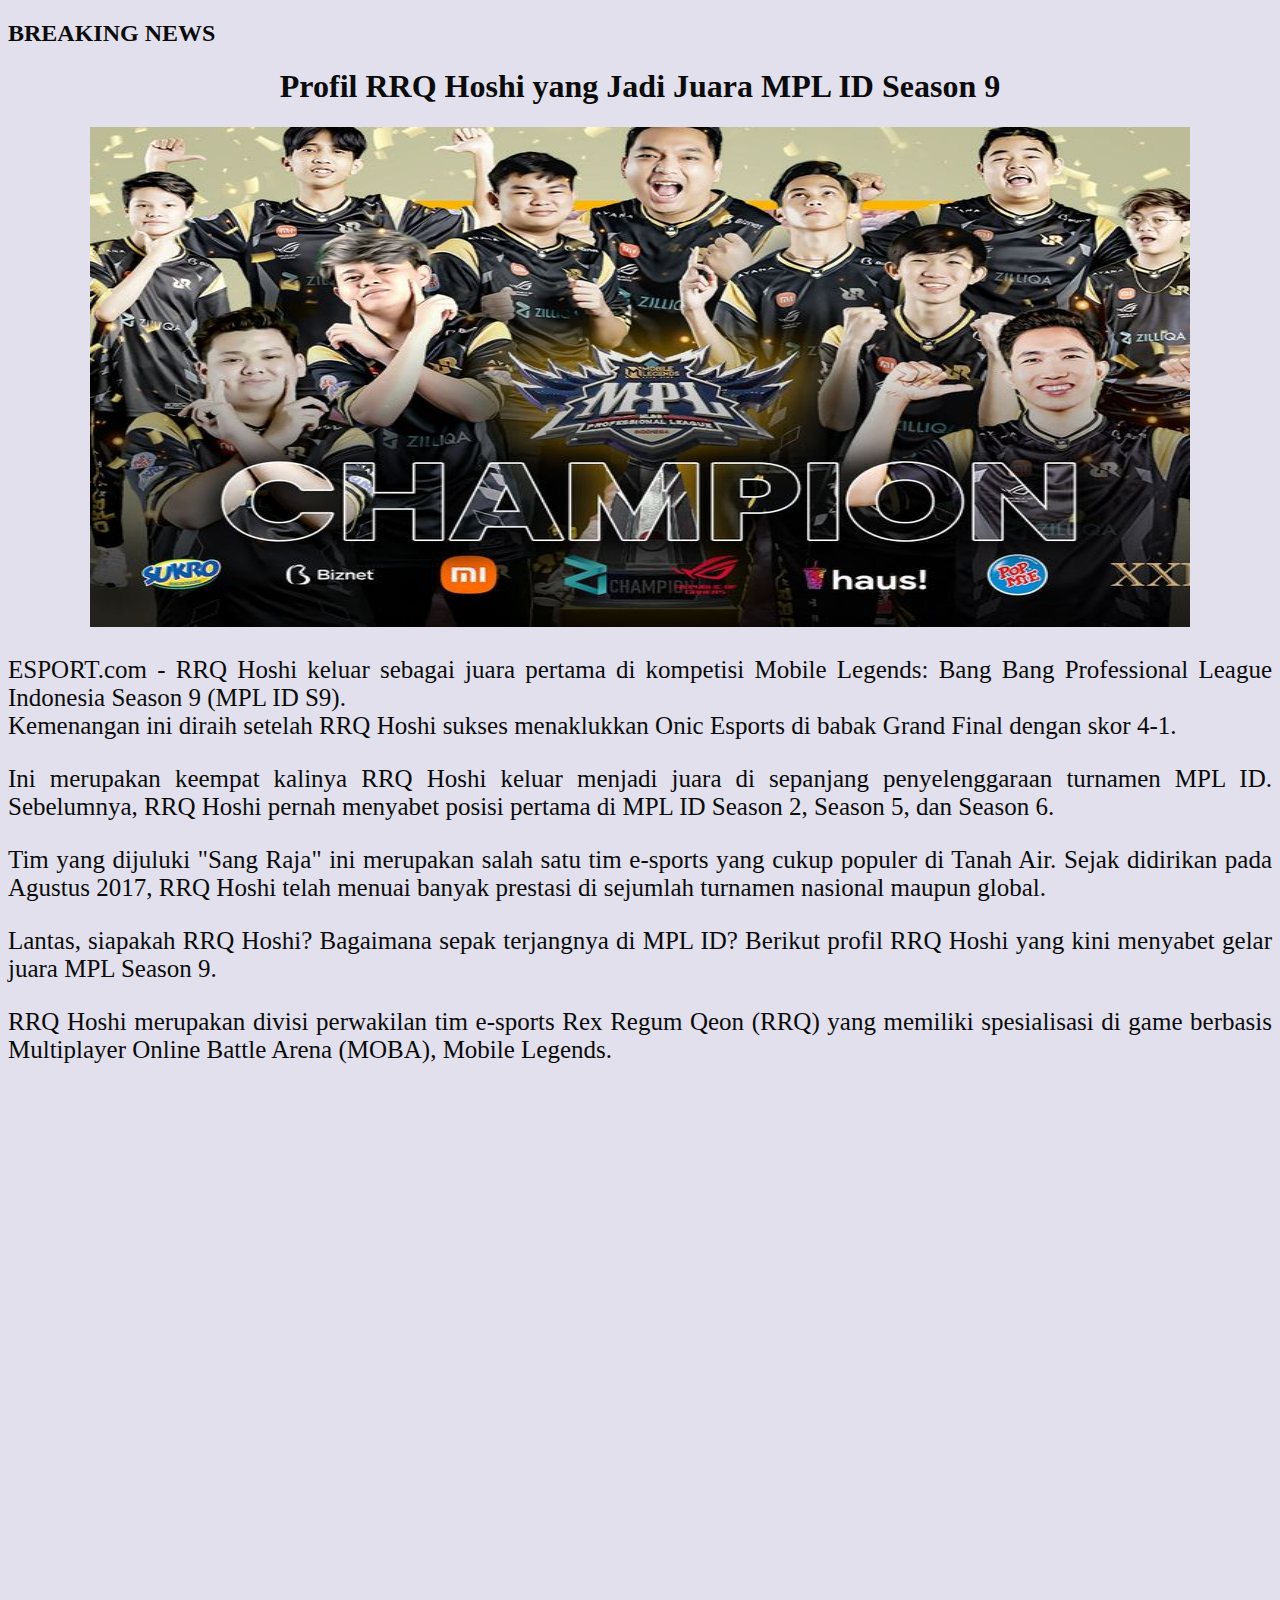
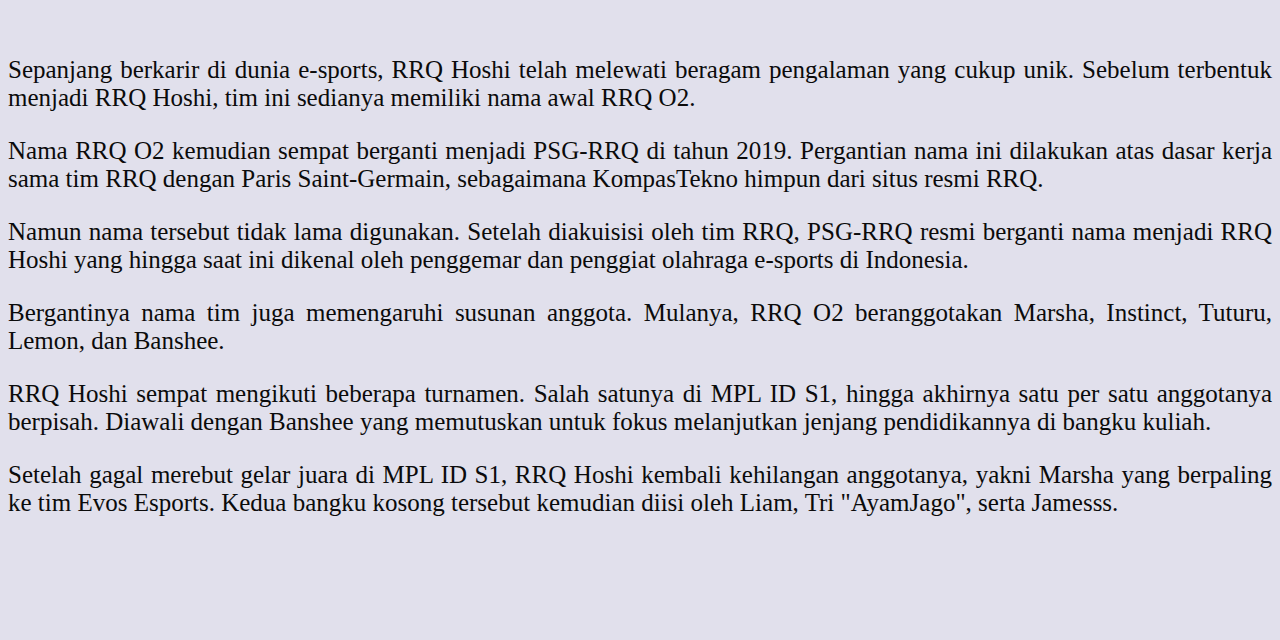
<file: index2.html>
<!DOCTYPE html>
<html lang="en">
<head>
  <meta charset="UTF-8">
  <meta http-equiv="X-UA-Compatible" content="IE=edge">
  <meta name="viewport" content="width=device-width, initial-scale=1.0">
  <title>E-sport</title>
  <link rel="stylesheet" href="style.css">
  
</head>
<body>
  <div id="content">
    <h2>BREAKING NEWS</h2>
</head>
<h1><center>Profil RRQ Hoshi yang Jadi Juara MPL ID Season 9</center></h1>
<body style="background: rgb(225, 224, 236); color: rgb(11, 11, 11);"></body>
<center><img align="absolute" src="RRQ.jpg"width="1100" height="500" ></center>
<center><div style="font-size:15px;"></div><center> 

<div align="justify" style="font-size:25px;"> <p>ESPORT.com - RRQ Hoshi keluar sebagai juara pertama di kompetisi Mobile Legends: Bang Bang Professional League Indonesia Season 9 (MPL ID S9).<br>Kemenangan ini diraih setelah RRQ Hoshi sukses menaklukkan Onic Esports di babak Grand Final dengan skor 4-1.  </div></p>
<div align="justify" style="font-size:25px;"> <p>Ini merupakan keempat kalinya RRQ Hoshi keluar menjadi juara di sepanjang penyelenggaraan turnamen MPL ID. Sebelumnya, RRQ Hoshi pernah menyabet posisi pertama di MPL ID Season 2, Season 5, dan Season 6. </p> </div>
<div align="justify" style="font-size:25px;"> <p>Tim yang dijuluki "Sang Raja" ini merupakan salah satu tim e-sports yang cukup populer di Tanah Air. Sejak didirikan pada Agustus 2017, RRQ Hoshi telah menuai banyak prestasi di sejumlah turnamen nasional maupun global. </p> </div>
<div align="justify" style="font-size:25px;"> <p>Lantas, siapakah RRQ Hoshi? Bagaimana sepak terjangnya di MPL ID? Berikut profil RRQ Hoshi yang kini menyabet gelar juara MPL Season 9. </p> </div>
<div align="justify" style="font-size:25px;"> <p>RRQ Hoshi merupakan divisi perwakilan tim e-sports Rex Regum Qeon (RRQ) yang memiliki spesialisasi di game berbasis Multiplayer Online Battle Arena (MOBA), Mobile Legends. </p> </div>

<iframe width="956" height="538" src="https://www.youtube.com/embed/sjBi2gglbAc" title="BEST MOMENTS RRQ HOSHI - THE CHAMPIONS MPL ID SEASON 9" frameborder="0" allow="accelerometer; autoplay; clipboard-write; encrypted-media; gyroscope; picture-in-picture" allowfullscreen></iframe>

<div align="justify" style="font-size:25px;"> <p>Sepanjang berkarir di dunia e-sports, RRQ Hoshi telah melewati beragam pengalaman yang cukup unik. Sebelum terbentuk menjadi RRQ Hoshi, tim ini sedianya memiliki nama awal RRQ O2. </p> </div>
<div align="justify" style="font-size:25px;"> <p>Nama RRQ O2 kemudian sempat berganti menjadi PSG-RRQ di tahun 2019. Pergantian nama ini dilakukan atas dasar kerja sama tim RRQ dengan Paris Saint-Germain, sebagaimana KompasTekno himpun dari situs resmi RRQ. </p> </div>
<div align="justify" style="font-size:25px;"> <p>Namun nama tersebut tidak lama digunakan. Setelah diakuisisi oleh tim RRQ, PSG-RRQ resmi berganti nama menjadi RRQ Hoshi yang hingga saat ini dikenal oleh penggemar dan penggiat olahraga e-sports di Indonesia. </p></div>
<div align="justify" style="font-size:25px;"> <p>Bergantinya nama tim juga memengaruhi susunan anggota. Mulanya, RRQ O2 beranggotakan Marsha, Instinct, Tuturu, Lemon, dan Banshee. </p></div>
<div align="justify" style="font-size:25px;"> <p>RRQ Hoshi sempat mengikuti beberapa turnamen. Salah satunya di MPL ID S1, hingga akhirnya satu per satu anggotanya berpisah. Diawali dengan Banshee yang memutuskan untuk fokus melanjutkan jenjang pendidikannya di bangku kuliah.</p></div>
<div align="justify" style="font-size:25px;"> <p>Setelah gagal merebut gelar juara di MPL ID S1, RRQ Hoshi kembali kehilangan anggotanya, yakni Marsha yang berpaling ke tim Evos Esports. Kedua bangku kosong tersebut kemudian diisi oleh Liam, Tri "AyamJago", serta Jamesss. </p></div>

<br><br><br><br><br>
</body>
</html>
</file>
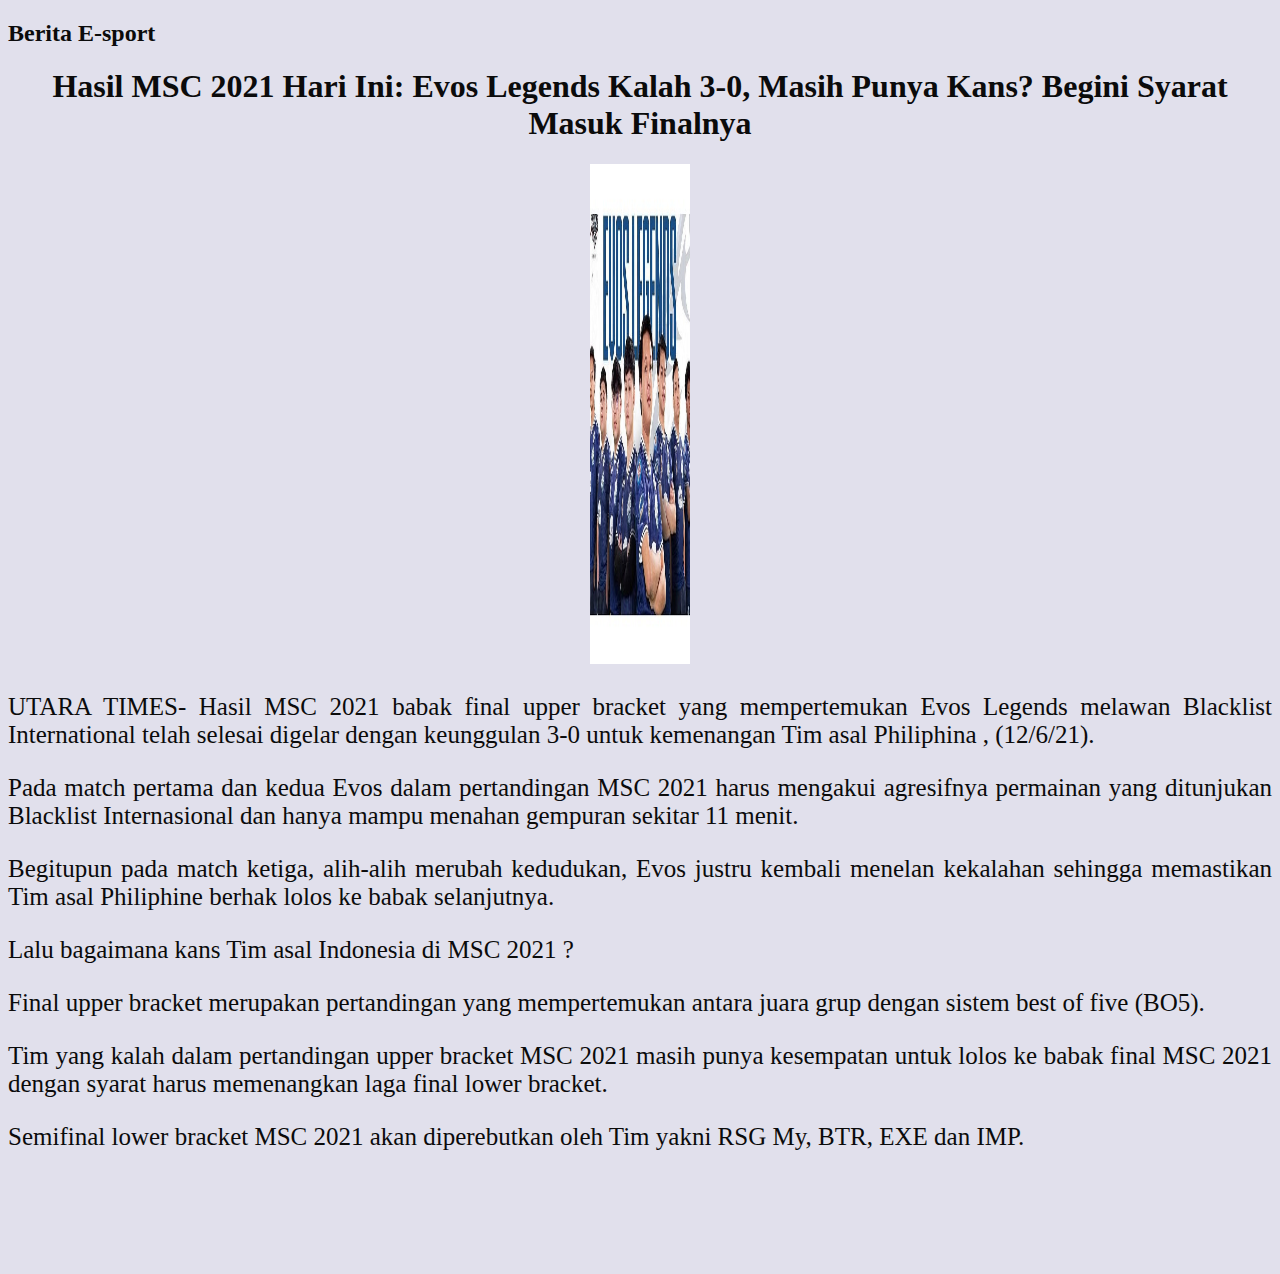
<file: index3.html>
<!DOCTYPE html>
<html lang="en">
<head>
  <meta charset="UTF-8">
  <meta http-equiv="X-UA-Compatible" content="IE=edge">
  <meta name="viewport" content="width=device-width, initial-scale=1.0">
  <title>E-sport</title>
  <link rel="stylesheet" href="style.css">

</head>
<body>
  <div id="content">
    <h2>Berita E-sport</h2>
</head>
<h1><center>Hasil MSC 2021 Hari Ini: Evos Legends Kalah 3-0, Masih Punya Kans? Begini Syarat Masuk Finalnya</center></h1>
<body style="background: rgb(225, 224, 236); color: rgb(11, 11, 11);"></body>
<center><img align="absolute" src="Evos,jpg.jpeg"width="100" height="500" ></center>
<center><div style="font-size:15px;"></div><center> 

<div align="justify" style="font-size:25px;"> <p> UTARA TIMES- Hasil MSC 2021 babak final upper bracket yang mempertemukan Evos Legends melawan Blacklist International telah selesai digelar dengan keunggulan 3-0 untuk kemenangan Tim asal Philiphina , (12/6/21). </div></p>
<div align="justify" style="font-size:25px;"> <p> Pada match pertama dan kedua Evos dalam pertandingan MSC 2021 harus mengakui agresifnya permainan yang ditunjukan Blacklist Internasional dan hanya mampu menahan gempuran sekitar 11 menit. </p> </div>
<div align="justify" style="font-size:25px;"> <p> Begitupun pada match ketiga, alih-alih merubah kedudukan, Evos justru kembali menelan kekalahan sehingga memastikan Tim asal Philiphine berhak lolos ke babak selanjutnya. </p> </div>
<div align="justify" style="font-size:25px;"> <p> Lalu bagaimana kans Tim asal Indonesia di MSC 2021 ? </p> </div>
<div align="justify" style="font-size:25px;"> <p> Final upper bracket merupakan pertandingan yang mempertemukan antara juara grup dengan sistem best of five (BO5).</p> </div>
<div align="justify" style="font-size:25px;"> <p> Tim yang kalah dalam pertandingan upper bracket MSC 2021 masih punya kesempatan untuk lolos ke babak final MSC 2021 dengan syarat harus memenangkan laga final lower bracket. </p> </div>
<div align="justify" style="font-size:25px;"> <p> Semifinal lower bracket MSC 2021 akan diperebutkan oleh Tim yakni RSG My, BTR, EXE dan IMP. </p> </div>

<br><br><br><br><br>
</body>
</html>
</file>
<file: style.css>
.hearder {
    height: 55px;
    background-color: blue;
    color: rgb(173, 199, 28);
    position: flex;
    top: 0;
    width: 100%;
    z-index: inherit;
}

.header-logo img {
    width: 170px;
    position: left;
    left: 140px;
    top: 5px;

}
.header-logo2 img{
    width: 40%;
    position: right;
    right: 5px;
    top: 5px;
}

.artikel {
    color: blue;
    font-size: 25px;

}
</file>
